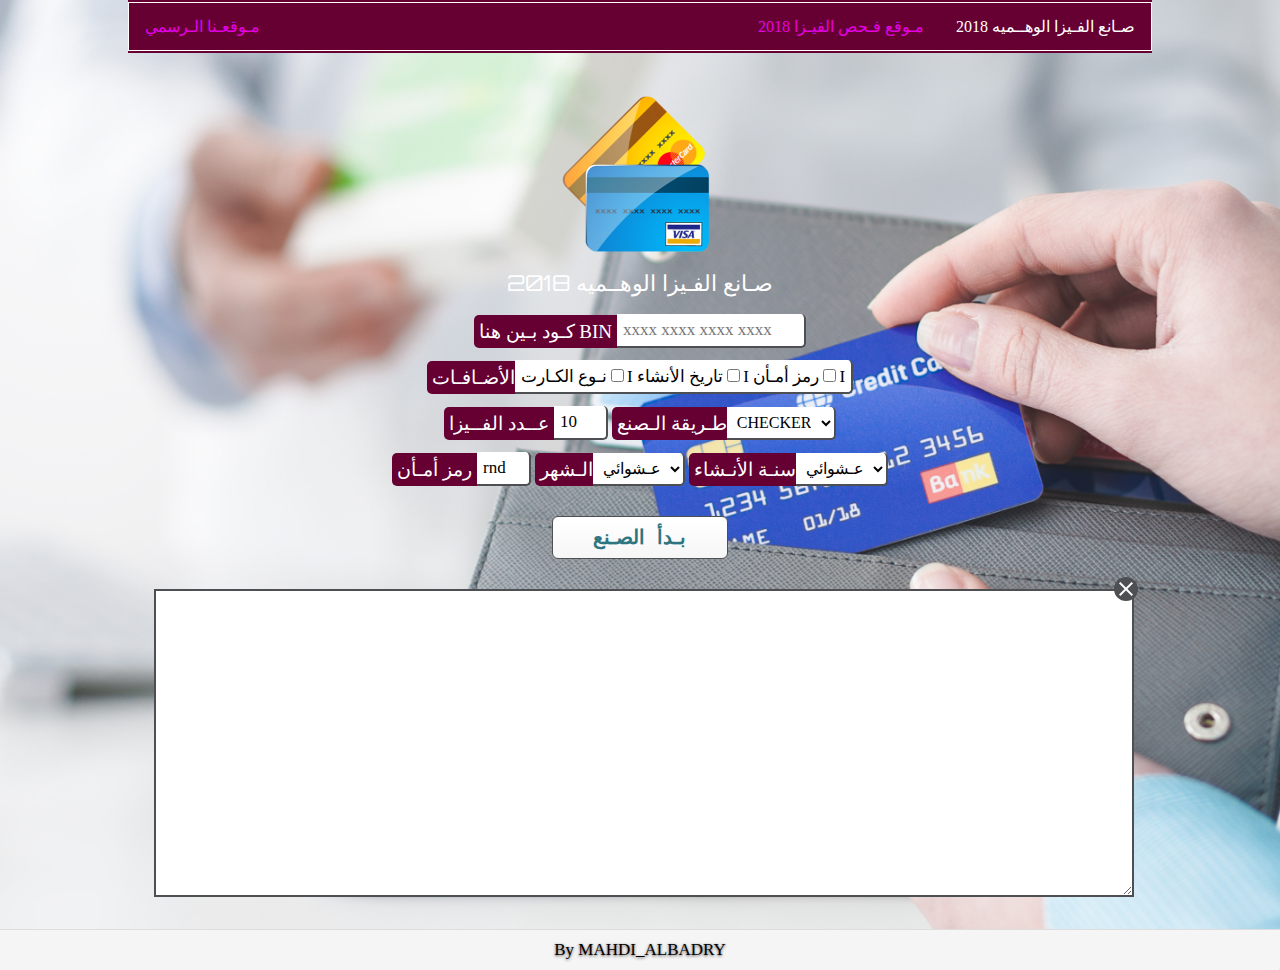
<file: index.html>
<!DOCTYPE html>
<html lang="ar" hola_ext_inject="disabled">
<head><title>صـانع الفـيزا الوهــميه 2018</title>
<meta http-equiv="Content-Type" content="text/html; charset=UTF-8">
<meta content="width=device-width, initial-scale=1.0, user-scalable=no" name="viewport">
<meta name="description" content="Credit Card Generator.">
<meta name="keywords" content="namso,ccgen,ccgen online,namso online, card, cc, bin,generador tarjetas,tarjetas,generador, bin check, bin search, bin find, find bin, check bin, search bin, bank identification number, bin, iin, issuer identification number, check iin, find iin, search iin, iin check, iin search, iin find, bank, card search, card check, card find, merchant bin, merchant, bin lookup, bin checker, bin list, carding, carder, generate cc, namso, ccgen, credit card, infocc, bin, gerador de cartões de créditos, tarjetas, generator, Trybins, checker cc, gerador, bins, gerar cc, mastercard, visa, amex, discover, diners club">
<meta name="author" content="Trybins">
<meta name="google" content="notranslate">
<meta name="og:description" content="Credit Card Generator.">
<meta name="theme-color" content="#25252F">

<link rel="apple-touch-icon" sizes="96x96" href="img/not_ic96.png">
<link rel="shortcut icon" href="img/not_ic48.png">
<link href="http://fonts.googleapis.com/css?family=Orbitron" rel="stylesheet">
<link href="http://db.onlinewebfonts.com/c/3116cf7d5d85070c2c0d4b96bfee7d8d?family=GeosansLight" rel="stylesheet" type="text/css"/> 
<link rel="stylesheet" type="text/css" href="css/style.css">
<script type="text/javascript" src="js/jquery-1.11.2.min.js"></script>
<script type="text/javascript" src="js/nomeves.js"></script>
</head>
<body onload="n1ght();">


<!DOCTYPE html>
<html>
<head>
<style>

#mm{
  margin-left: 0px;
  margin-top: 0px;
  margin-right: 0px;
  margin-bottom: 0px;
}

.menu{
  width: 1024px;
  margin-right: auto;
  margin-left:  auto;
  position:relative;
 
  
  border-bottom: 2px solid #660033;
  border-top: 2px solid #660033;
  border-left: 0;
  border-right: 0;
}

.pss {
    list-style-type: none;
    margin: 0;
    padding: 0;
    overflow: hidden;
    border: 1px solid #ffffff;
    background-color: #660033;
}

.ps {
    float: right;
	
}

.ps a {
    display: block;
    color: #666;
    text-align: center;
    padding: 14px 16px;
    text-decoration: none;
	color: #e600e6;
}

.ps a:hover:not(.active) {
    background-color: #ffffff;
}

.ps a.active {
    color: white;
    background-color: #660033;
}

.panel-footer {
  padding: 10px 15px;
  background-color: #f5f5f5;
  border-top: 1px solid #dddddd;
  text-align: center;
  border-bottom-right-radius: 2px;
  border-bottom-left-radius: 2px;
  
}
</style>
</head>
<body id="mm">
<div class="container">

<div class="menu">
<ul class="pss">
  <li class="ps"><a class="active" href="./index.html"> صـانع الفـيزا الوهــميه 2018</a></li>
  <li class="ps"><a href="./scan.html">مـوقع فـحص الفيـزا 2018</a></li>
  <li style="float:left" class="ps"><a href="#">مـوقعـنا الـرسمي</a></li>
</ul>
</div>

</div>
</body>
</html>

<header><br />

<section class="title"><img src="img/logof.png" alt="Icon"></section>

<div class="hh-title"> صـانع الفـيزا الوهــميه 2018<br />


 </div></header><br />

 <form name="console" id="console" class="form-horizontal" role="form" method="POST">	
 <div class="p">
 <div class="Ilabel">
 كـود بـين هنا BIN </div><input type="text" class="input_text" id="ccpN" name="ccp" value="" style="width: 175px" placeholder="xxxx xxxx xxxx xxxx" maxlength="19" list="iin-predefined" required></div><br />

 <select name="ccnsp" class="input_text" style="display:none;">
 <option selected="selected">Nenhum</option></select>

 <div class="p">
 <div class="Ilabel"> الأضـافـات </div>		
 <div class="input_text s">
  <label>نـوع الكـارت<input type="checkbox" id="ccbank" name="ccbank"></label>I
 <label>تاريخ الأنشاء<input type="checkbox" id="ccexpdat" name="ccexpdat"></label>I
 <label>رمز أمـأن<input type="checkbox" id="ccvi" name="ccvi"></label>I

 
 </div>

 </div><br /><div class="p"><div class="Ilabel">
 عــدد الفــيزا</div><input class="input_text" type="number" name="ccghm" style="width: 40px" maxlength="4" value="10"></div>	

 <div class="p"><div class="Ilabel"> طـريقة الـصنع</div>		
 <select name="ccoudatfmt" class="input_text"><option value="CHECKER" selected="selected">CHECKER</option><option value="CSV">CSV</option><option value="XML">XML</option><option value="JSON">JSON</option></select></div><br />

 <div class="p"><div class="Ilabel"> رمز أمـأن</div><input type="text" id="eccv" maxlength="4" style="width: 40px" value="rnd" class="input_text" name="eccv"></div>

 <div class="p"><div class="Ilabel">  الـشهر </div>	
 <select name="emeses" class="input_text">
 <option value="rnd">عـشوائي</option>
 <option value="01">01</option>
 <option value="02">02</option>
 <option value="03">03</option>
 <option value="04">04</option>
 <option value="05">05</option>
 <option value="06">06</option>
 <option value="07">07</option>
 <option value="08">08</option>
 <option value="09">09</option>
 <option value="10">10</option>
 <option value="11">11</option>
 <option value="12">12</option>
 </select></div>

 <div class="p"><div class="Ilabel"> سنـة الأنـشاء </div>
 <select name="eyear" class="input_text">
 <option value="rnd">عـشوائي</option>
 <option value="2016">16</option>
 <option value="2017">17</option>
 <option value="2018">18</option>
 <option value="2019">19</option>
 <option value="2020">20</option>
 <option value="2021">21</option>
 <option value="2022">22</option>
 <option value="2023">23</option>
 <option value="2024">24</option>
 <option value="2025">25</option>
 </select></div>

 <input type="hidden" name="tr" value="1000">
 <input type="hidden" name="L" style="width: 20px" value="1L"><br /><br />	


 <a class="Lbutton" name="generar" id="generar">بـدأ الصـنع</a><br /><br />

 <center>
 <div class="eighty"><div><div class="clean" id="cleanText"></div></div>

 <textarea class="textarea" name="output2" id="output2" rows="15" readonly=""></textarea>

 </div></center></form>
 <br />

 <footer>


<div class="panel-footer text-center" style="color:black;text-shadow:0 1px 3px rgba(76,63,63,0.98);font-size:17px;"><a href="https://t.me/MAHDI_ALBADRY" target="_blank" style="text-decoration:none;color:black;">By MAHDI_ALBADRY</a></div>
 
 </footer>
 </body>
 </html>
</file>
<file: css/style.css>
/*TryBins*/

body{
	margin:0;
	/*background: #25252F;*/
	background-image: url(../img/fondos.jpg);
	background-size: cover;
	background-repeat: no-repeat;
}
/*Header*/
header{
	color: #FFFFFF ;
		font-size: 22px;
}
.title{
  text-align: center;
	font-family: 'Orbitron';
	text-shadow: 0px 0px 20px #FFFFFF;
	font-size: 2rem;
	padding: 15px;
}

/*Body Principal*/
.title img{
	display: inline-block;
	height: 10rem;
	vertical-align: middle;
}

.hh-title {
  text-align: center;
	font-family: 'Orbitron';
	font-size: 10;
}

/*Inputs*/
form#console {
	text-align: center;
}
.Ilabel, .input_text,.input_texts {
	display: -webkit-inline-box;
	font-family: 'GeosansLight';
	font-size: 19px;
}
.Ilabel {
	background-color: #660033;
	padding: 5px;
	border-radius: 5px 0 0 5px;
	border-bottom: 2px 00FFEE;
	color: #FFFFFF;
}
.input_text {
	padding: 6px;
	border: 0;
	border-bottom: 2px solid #4d4f53;
	border-right: 2px solid #4d4f53;
	border-radius: 0 5px 5px 0;
	vertical-align: bottom;
	outline: none;
	font-size:17px;
}
select.input_text {
	margin-left: -5px;
	font-size: 16px;
	background: white;
}
.p {
	display: -webkit-inline-box;
	margin-bottom: 12px;
}
.s{
	margin-left: -5px;
	background: white;
	padding: 5.5px;
}
.input_text>label{
	cursor:pointer;
}
.clean{
	background: #4d4f53 url('../img/close.png') 0 0 no-repeat;
	border-radius: 50%;
	cursor: pointer;
	height: 24px;
	width: 24px;
	float: right;
	margin: 0 -12px -12px 0;
	position: relative;
	transition: all 0.5s;
	-webkit-transition: all .5s;
}
.clean:hover {
	background: #6f808f url('../img/close.png') 0 0 no-repeat;
	-webkit-transform: rotate(360deg);
	transform: rotate(360deg);
}
.cleanit{
	background: #4d4f53 url('../img/close.png') 0 0 no-repeat;
	border-radius: 50%;
	cursor: pointer;
	height: 24px;
	width: 24px;
	float: right;
	position: relative;
	transition: all 0.5s;
	-webkit-transition: all .5s;
}
.cleanit:hover {
	background: rgba(0, 0, 0, 0.87) url('../img/close.png') 0 0 no-repeat;
	-webkit-transform: rotate(360deg);
	transform: rotate(360deg);
}
.eighty{
	width:76%;
}

/*Boton*/
.Lbutton {
	background:-webkit-gradient(linear, left top, left bottom, color-stop(0.05, #ffffff), color-stop(1, #f6f6f6));
	background:-moz-linear-gradient(top, #ffffff 5%, #f6f6f6 100%);
	background:-webkit-linear-gradient(top, #ffffff 5%, #f6f6f6 100%);
	background:-o-linear-gradient(top, #ffffff 5%, #f6f6f6 100%);
	background:-ms-linear-gradient(top, #ffffff 5%, #f6f6f6 100%);
	background:linear-gradient(to bottom, #ffffff 5%, #f6f6f6 100%);
	filter:progid:DXImageTransform.Microsoft.gradient(startColorstr='#ffffff', endColorstr='#f6f6f6',GradientType=0);
	background-color:#ffffff;
	-moz-border-radius:6px;
	-webkit-border-radius:6px;
	border-radius:6px;
	border:1px solid #4d4f53;
	display:inline-block;
	cursor:pointer;
	color:#2D7681;
	font-family:Courier New;
	font-size:20px;
	font-weight:bold;
	padding:8px 40px;
	text-decoration:none;
}
.Lbutton:hover {
	background:-webkit-gradient(linear, left top, left bottom, color-stop(0.05, #f6f6f6), color-stop(1, #ffffff));
	background:-moz-linear-gradient(top, #f6f6f6 5%, #ffffff 100%);
	background:-webkit-linear-gradient(top, #f6f6f6 5%, #ffffff 100%);
	background:-o-linear-gradient(top, #f6f6f6 5%, #ffffff 100%);
	background:-ms-linear-gradient(top, #f6f6f6 5%, #ffffff 100%);
	background:linear-gradient(to bottom, #f6f6f6 5%, #ffffff 100%);
	filter:progid:DXImageTransform.Microsoft.gradient(startColorstr='#f6f6f6', endColorstr='#ffffff',GradientType=0);
	background-color:#f6f6f6;
}
.Lbutton:active {
	position:relative;
	top:1px;
}

/*Textarea*/
.textarea {
	border-bottom: 2px solid #4d4f53;
	border-top: 2px solid #4d4f53;
	border-left: 2px solid #4d4f53;
	border-right: 2px solid #4d4f53;
	width: 100%;
	font-size: 17px;
	color:#660033;
	margin-bottom: 10px;
	outline: none;
	font-family: 'GeosansLight';
	overflow-x: hidden;
	overflow-y: scroll;
    background: #ffffff;
}
.textarea::-webkit-scrollbar {
	width: 10px;
}
.textarea::-webkit-scrollbar-thumb {
	background: #4d4f53;
}

/*Ajustar Respoooosiveeeee*/
@media (max-width: 376px){
	.title{
		font-size: 1.5rem;
	}
	.p{

	}
	.Ilabel{
		width: 90%;
		border-radius: 0;
	}
	.input_text{
		width: 80%;
		border-radius: 0;
		text-align: -webkit-center;
		border-right: 0;
	}
	.inline{
		width: 40%;
	}
	.hh{
		text-align: center;
	}
}
@media (max-width: 595px){
	.form{
		width:99%;
		margin: 5px 0 5px 0;
	}
}
</file>
